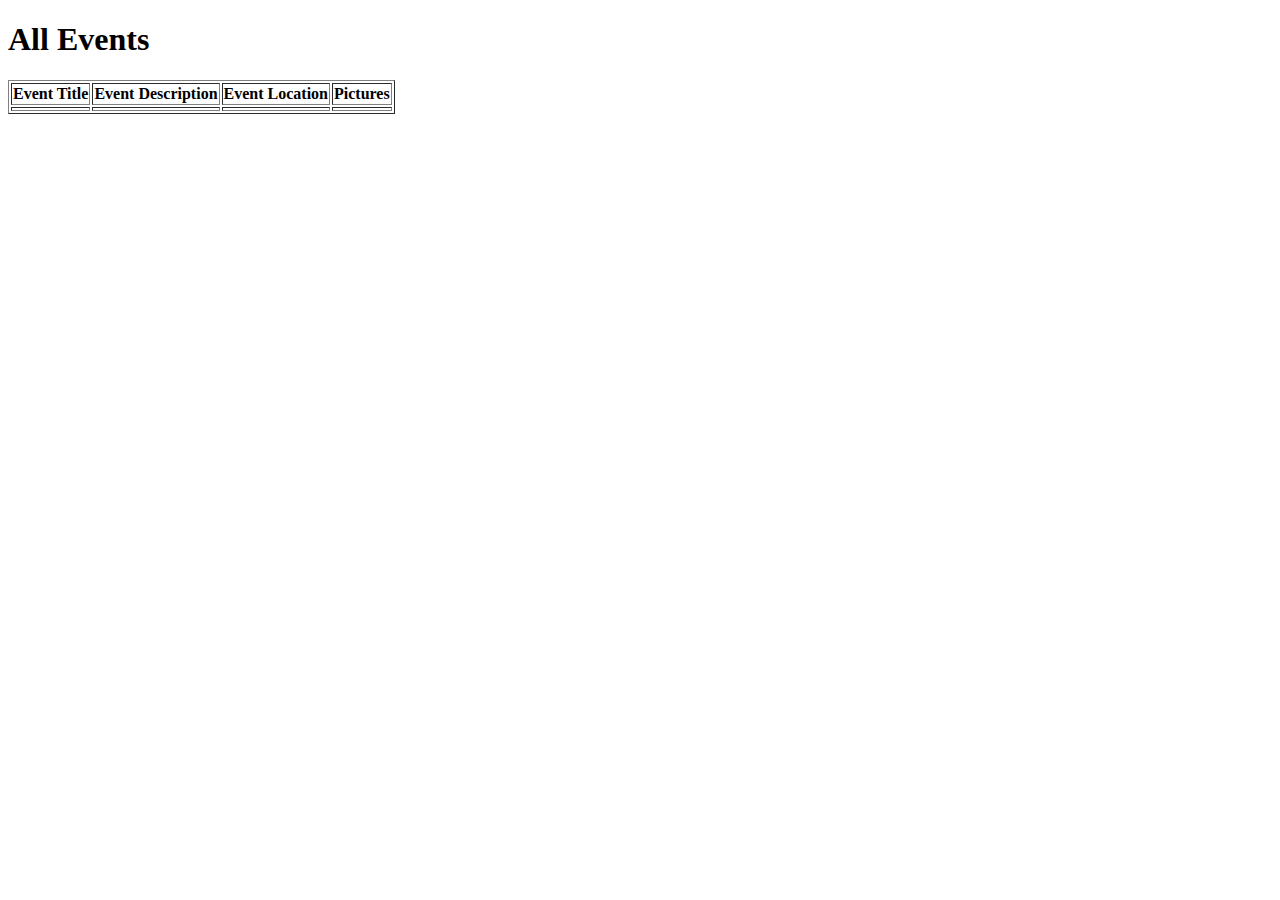
<file: src/main/resources/templates/events/index.html>
<!DOCTYPE html>
<html lang="en" xmlns:th="http://www.thymeleaf.org/">
<head>
    <meta charset="UTF-8"/>
    <title>Coding Events</title>
    <link th:href="@{/styles.css}" rel="stylesheet">
</head>
<body>

<h1>All Events</h1>

<table border="1">
    <th>Event Title</th><th>Event Description</th><th>Event Location</th><th>Pictures</th></tr>
    <th:block th:each="event : ${events.entrySet()}">
        <tr><td th:text="${event.getKey()}"></td><td th:text="${event.getValue()}"></td>
            <td th:replace="fragments :: addressList"></td><td th:replace="fragments :: pictures"></td></tr>
    </th:block>
</table>

</body>
</html>
</file>
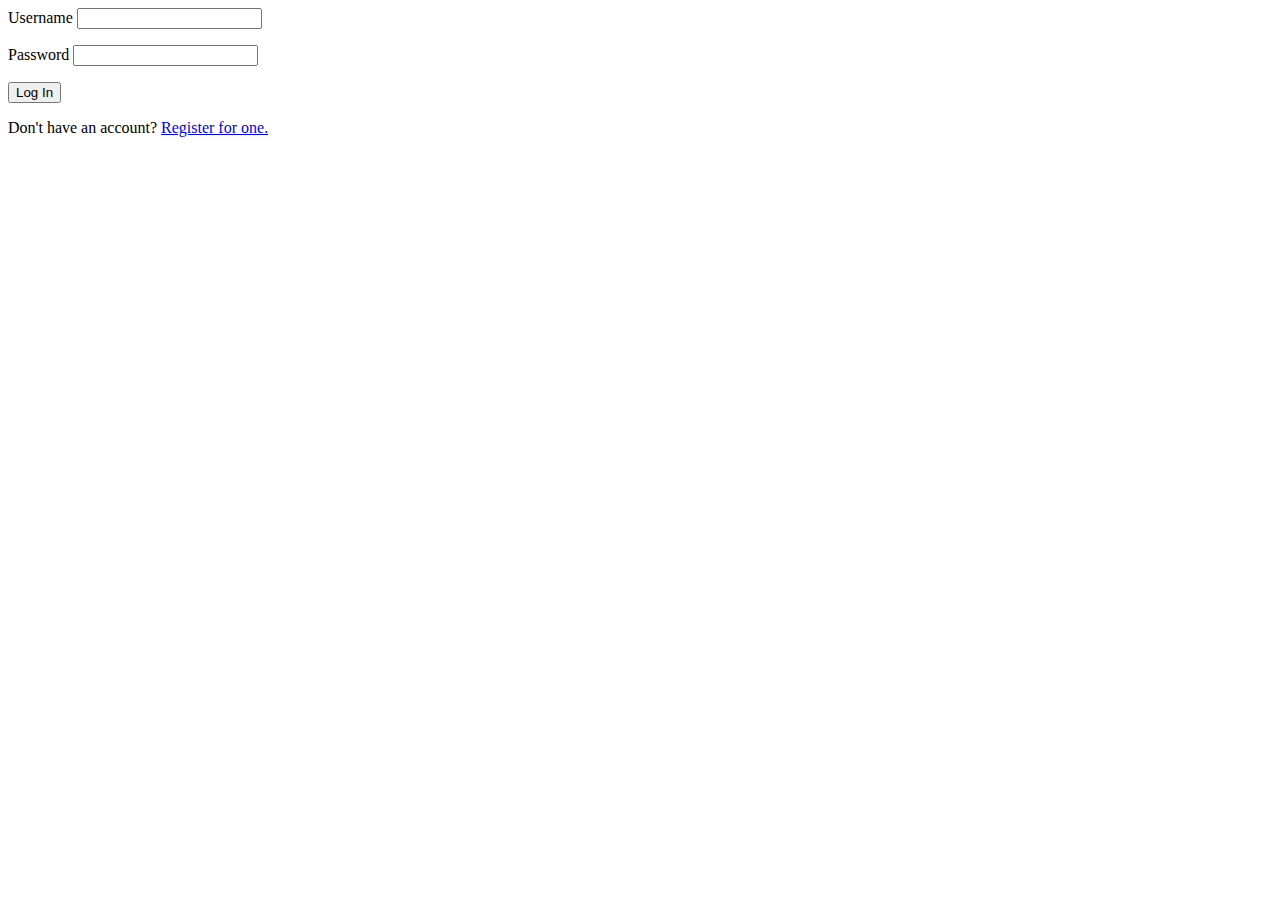
<file: src/main/resources/templates/login.html>
<!DOCTYPE html>
<html lang="en" xmlns:th="http://www.thymeleaf.org/">
<head th:replace="fragments :: head"></head>
<body class="container">

<header th:replace="fragments :: header"></header>

<form method="post">
    <div class="form-group">
        <label th:for="username">Username
            <input class="form-control" th:field="${loginFormDTO.username}">
        </label>
        <p class="error" th:errors="${loginFormDTO.username}"></p>
    </div>
    <div class="form-group">
        <label>Password
            <input class="form-control" th:field="${loginFormDTO.password}" type="password">
        </label>
        <p class="error" th:errors="${loginFormDTO.password}"></p>
    </div>

    <input type="submit" class="btn btn-primary" value="Log In" />
</form>

<p>Don't have an account? <a href="/register">Register for one.</a></p>

</body>
</html>
</file>
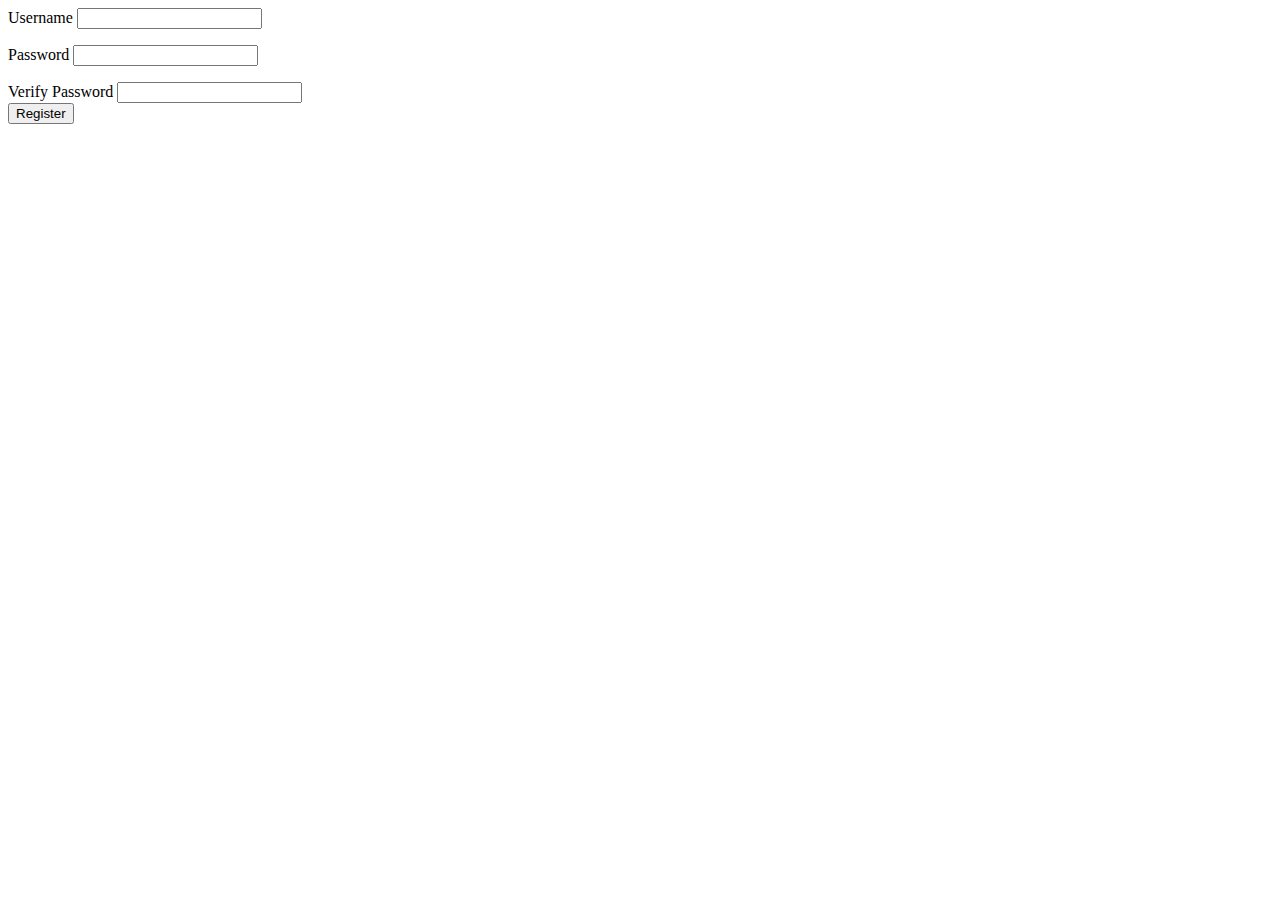
<file: src/main/resources/templates/register.html>
<!DOCTYPE html>
<html lang="en" xmlns:th="http://www.thymeleaf.org/">
<head th:replace="fragments :: head"></head>
<body class="container">

<header th:replace="fragments :: header"></header>

<form method="post">
    <div class="form-group">
        <label>Username
            <input class="form-control" th:field="${registerFormDTO.username}" />
        </label>
        <p class="error" th:errors="${registerFormDTO.username}"></p>
    </div>
    <div class="form-group">
        <label>Password
            <input class="form-control" th:field="${registerFormDTO.password}" type="password" />
        </label>
        <p class="error" th:errors="${registerFormDTO.password}"></p>
    </div>
    <div class="form-group">
        <label>Verify Password
            <input class="form-control" th:field="${registerFormDTO.verifyPassword}" type="password" />
        </label>
    </div>

    <input type="submit" class="btn btn-primary" value="Register" />
</form>

</body>
</html>
</file>
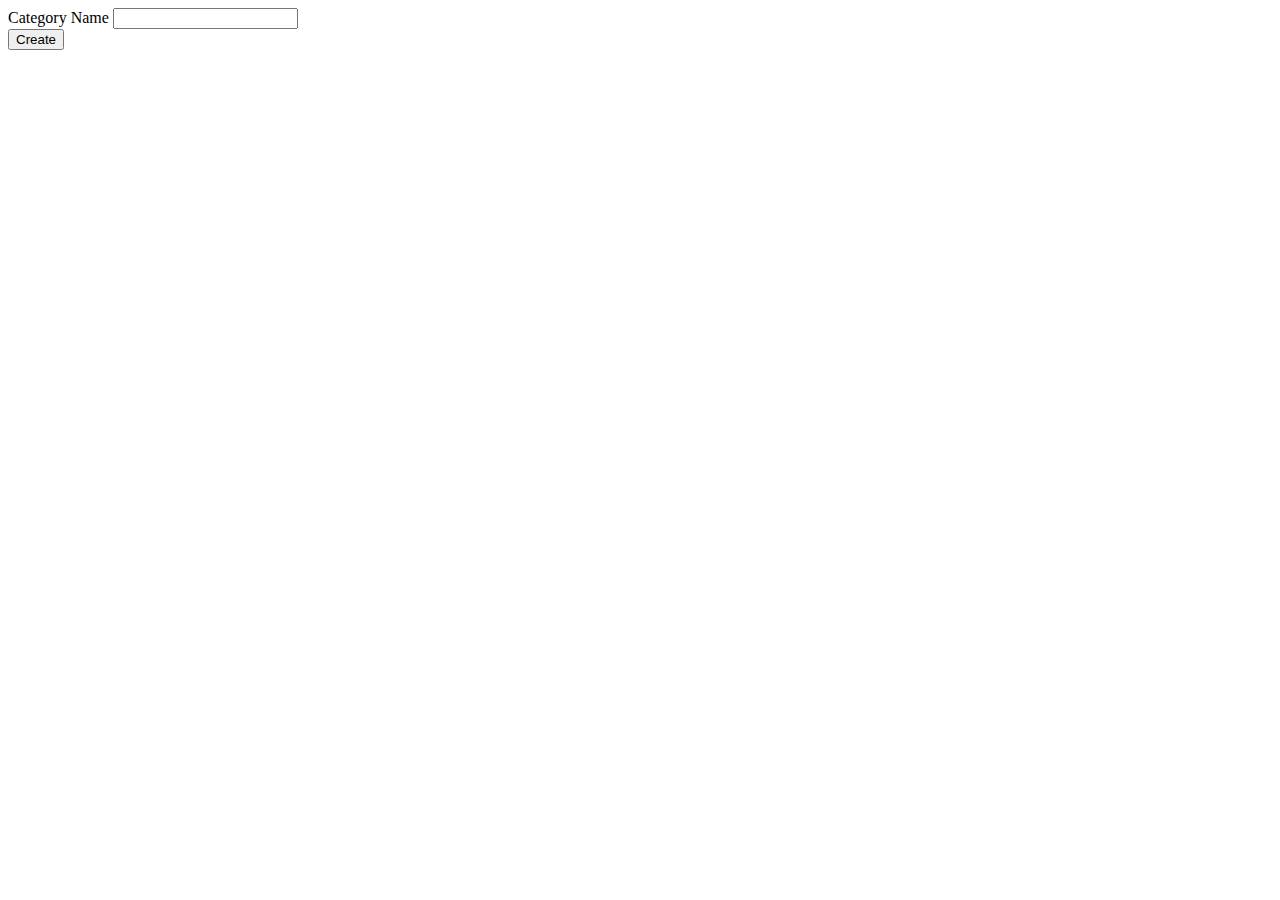
<file: src/main/resources/templates/eventCategories/create.html>
<!DOCTYPE html>
<html lang="en" xmlns:th="http://www.thymeleaf.org/">
<head th:replace="fragments :: head"></head>
<body class="container">

<header th:replace="fragments :: header"></header>

<form method="post">
    <div class="form-group">
        <label>Category Name
            <input th:field="${eventCategory.name}" class="form-control">
        </label>
        <span class="error" th:errors="${eventCategory.name}"></span>
    </div>
        <input type="submit" value="Create" class="btn btn-primary">
</form>

</body>
</html>
</file>
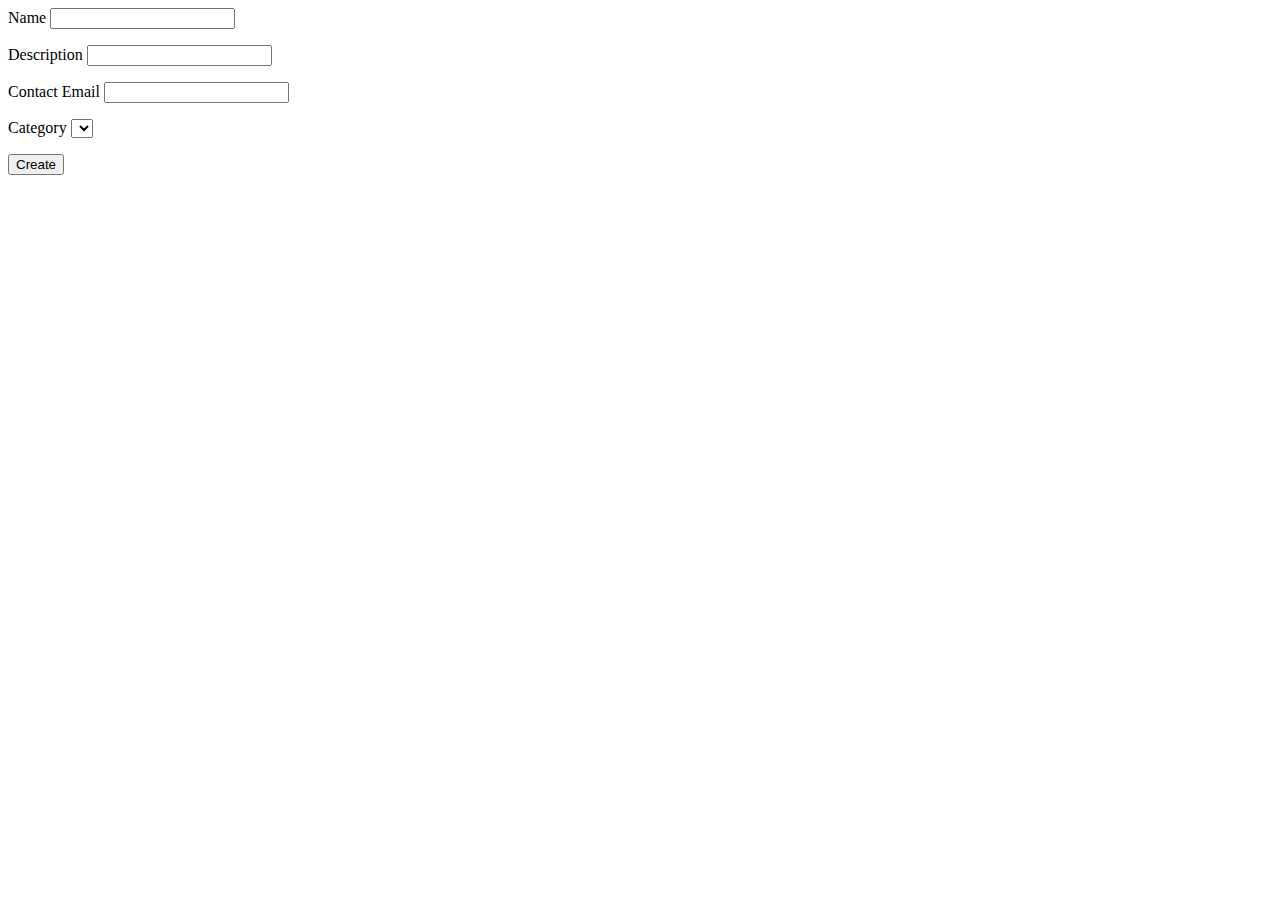
<file: src/main/resources/templates/events/create.html>
<!DOCTYPE html>
<html lang="en" xmlns:th="http://www.thymeleaf.org/">
<head th:replace="fragments :: head"></head>
<body class="container">

<header th:replace="fragments :: header"></header>

<form method="post">
    <div class="form-group">
        <label>Name
            <input th:field="${event.name}" class="form-control">
        </label>
        <p class="error" th:errors="${event.name}"></p>
    </div>
    <div class="form-group">
        <label>Description
            <input th:field="${event.eventDetails.description}" class="form-control">
        </label>
        <p class="error" th:errors="${event.eventDetails.description}"></p>
    </div>
    <div class="form-group">
        <label>Contact Email
            <input th:field="${event.eventDetails.contactEmail}" class="form-control">
        </label>
        <p class="error" th:errors="${event.eventDetails.contactEmail}"></p>
    </div>
    <div class="form-group">
        <label>Category
        <select th:field="${event.eventCategory}">
            <option th:each="eventCategory : ${categories}"
                    th:value="${eventCategory.id}"
                    th:text="${eventCategory.name}"
            ></option>
        </select>
        <p class="error" th:errors="${event.eventCategory}"></p>
        </label>
    </div>
    <div class="form-group">
        <input type="submit" value="Create" class="btn btn-success">
    </div>
</form>

</body>
</html>
</file>
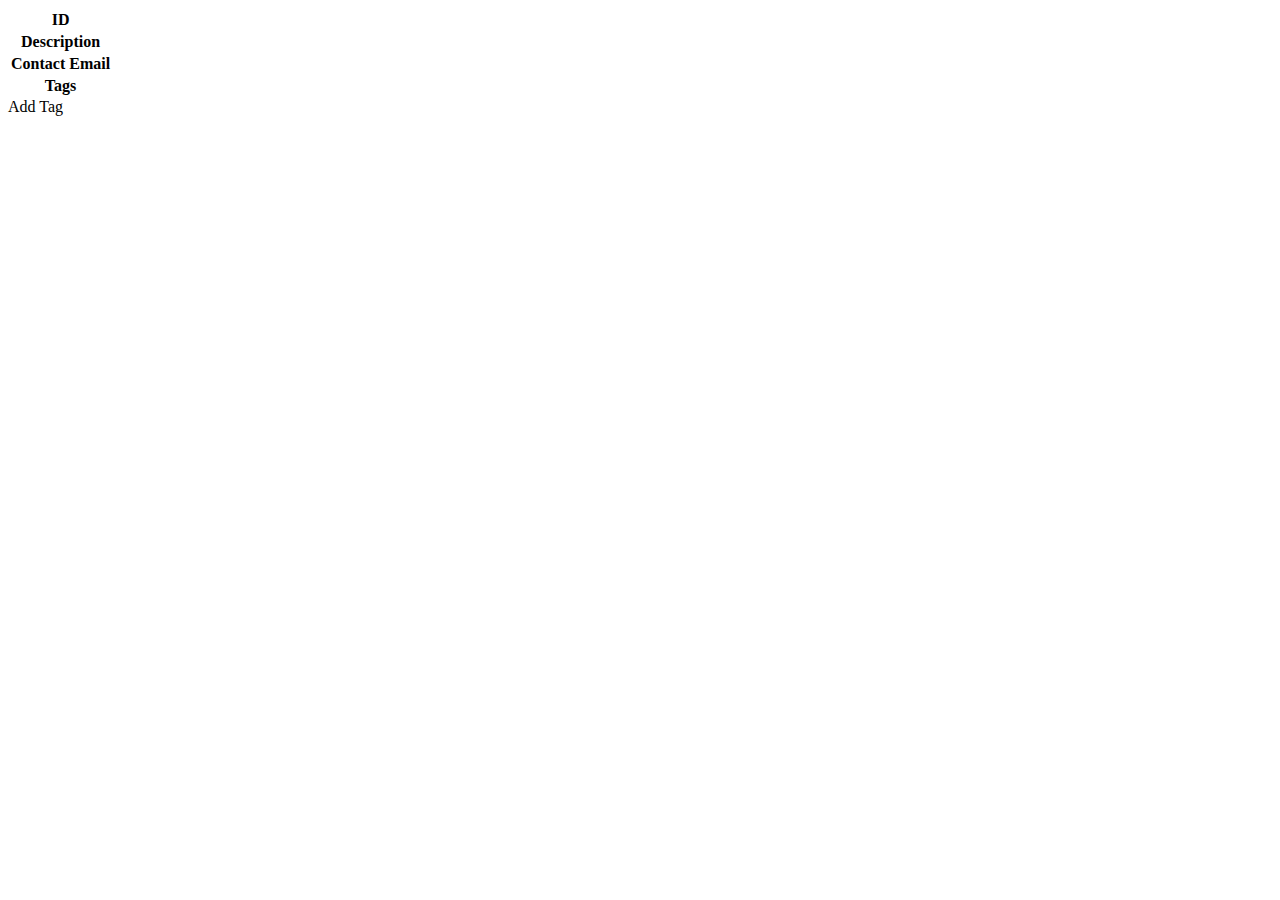
<file: src/main/resources/templates/events/detail.html>
<!DOCTYPE html>
<html lang="en" xmlns:th="http://www.thymeleaf.org/">
<head th:replace="fragments :: head"></head>
<body class="container">

<header th:replace="fragments :: header"></header>

<table class="table table-striped">
    <tr>
        <th>ID</th>
        <td th:text="${event.id}"></td>
    </tr>
    <tr>
        <th>Description</th>
        <td th:text="${event.eventDetails.description}"></td>
    </tr>
    <tr>
        <th>Contact Email</th>
        <td th:text="${event.eventDetails.contactEmail}"></td>
    </tr>
    <tr>
        <th>Tags</th>
        <td>
            <span th:each="tag : ${tags}" th:text="${tag.displayName} + ' '"></span>
        </td>
    </tr>
</table>

<a th:href="'/events/add-tag?eventId=' + ${event.id}">Add Tag</a>

</body>
</html>
</file>
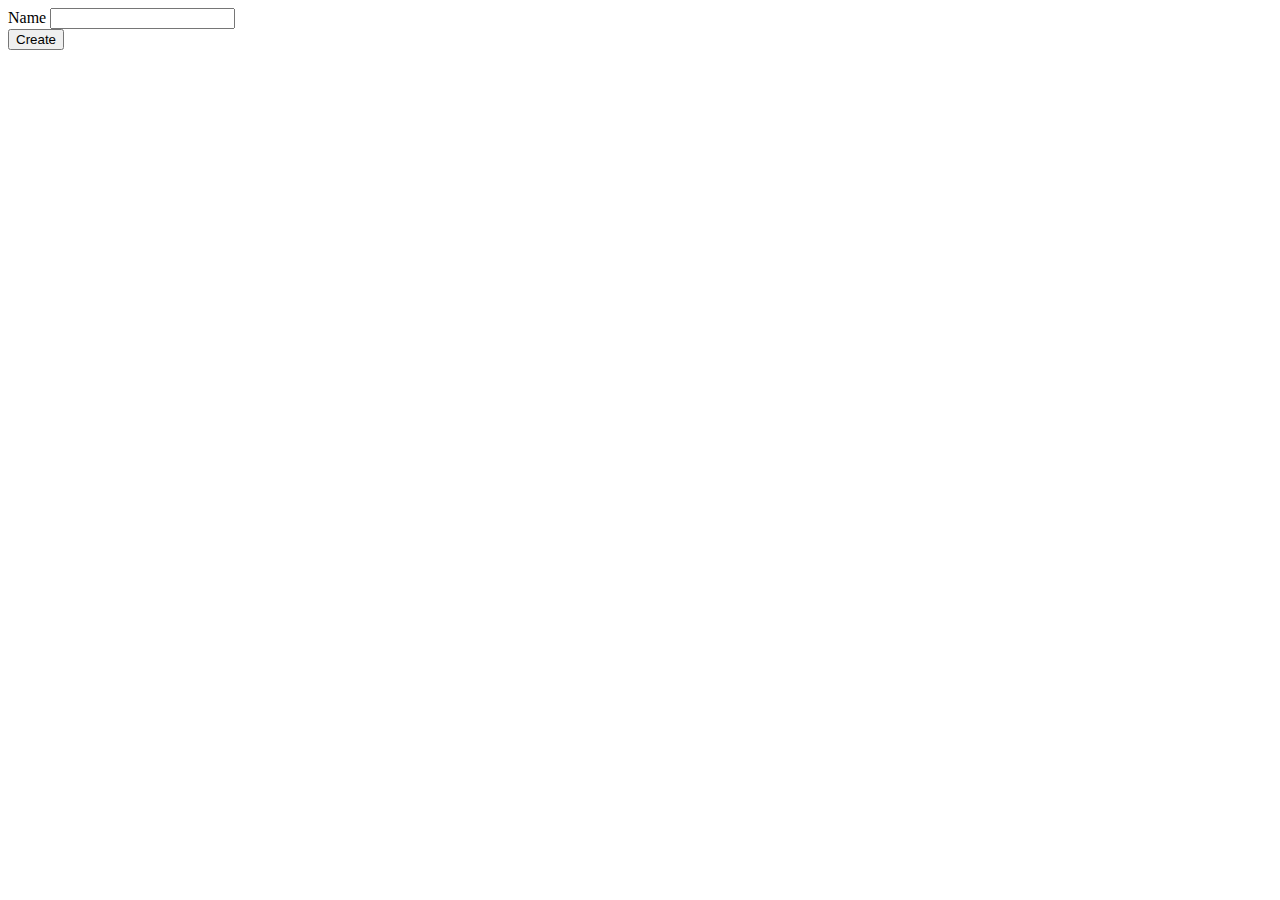
<file: src/main/resources/templates/tags/create.html>
<!DOCTYPE html>
<html lang="en" xmlns:th="http://www.thymeleaf.org/">
<head th:replace="fragments :: head"></head>
<body class="container">

<header th:replace="fragments :: header"></header>

<form method="post">
    <div class="form-group">
        <label>Name
            <input th:field="${tag.name}" class="form-control">
        </label>
        <span th:errors="${tag.name}" class="error"></span>
    </div>
    <input type="submit" value="Create" class="btn btn-primary">
</form>

</body>
</html>
</file>
